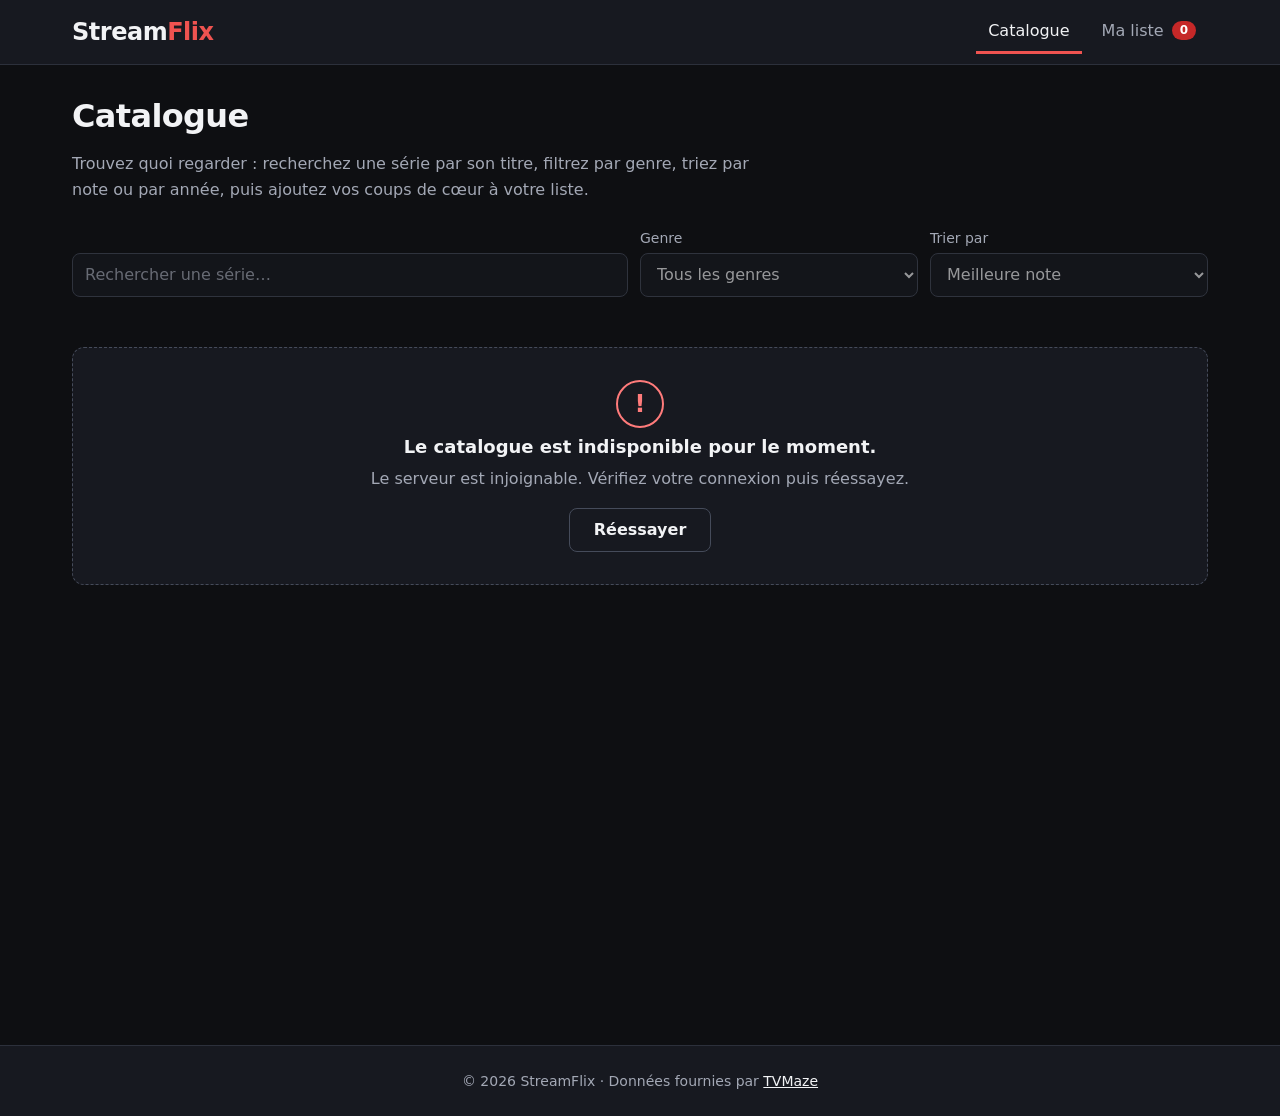
<file: index.html>
<!doctype html>
<html lang="fr">
  <head>
    <meta charset="UTF-8" />
    <meta name="viewport" content="width=device-width, initial-scale=1" />
    <title>Catalogue des séries · StreamFlix</title>
    <meta
      name="description"
      content="Parcourez le catalogue StreamFlix : recherchez une série, filtrez par genre et triez par note ou par année pour trouver quoi regarder."
    />

    <meta property="og:type" content="website" />
    <meta property="og:site_name" content="StreamFlix" />
    <meta property="og:locale" content="fr_FR" />
    <meta property="og:title" content="StreamFlix · Trouvez votre prochaine série" />
    <meta
      property="og:description"
      content="Recherchez, filtrez et comparez des centaines de séries, puis constituez votre liste de programmes à voir."
    />
    <meta property="og:image" content="assets/images/og-image.png" />
    <meta property="og:image:alt" content="Logo StreamFlix sur fond sombre" />

    <link rel="icon" href="assets/images/favicon.svg" type="image/svg+xml" />
    <link rel="preconnect" href="https://static.tvmaze.com" />
    <link rel="modulepreload" href="js/api.js" />
    <link rel="modulepreload" href="js/utils.js" />
    <link rel="stylesheet" href="css/style.css" />
    <link rel="stylesheet" href="css/responsive.css" />
    <script type="module" src="js/main.js"></script>
  </head>
  <body data-page="catalog">
    <a class="skip-link" href="#main">Aller au contenu principal</a>

    <header class="site-header">
      <div class="container header-inner">
        <a class="logo" href="index.html">Stream<span class="logo-accent">Flix</span></a>

        <button class="menu-toggle" type="button" aria-expanded="false" aria-controls="main-nav">
          <span class="visually-hidden">Menu</span>
          <span class="menu-toggle-icon" aria-hidden="true"></span>
        </button>

        <nav id="main-nav" class="main-nav" aria-label="Navigation principale">
          <ul class="nav-list">
            <li>
              <a class="nav-link" href="index.html" aria-current="page">Catalogue</a>
            </li>
            <li>
              <a class="nav-link" href="liste.html">
                Ma liste
                <span class="visually-hidden">séries retenues :</span>
                <span class="nav-count" data-watchlist-count>0</span>
              </a>
            </li>
          </ul>
        </nav>
      </div>
    </header>

    <main id="main" class="container page">
      <section class="catalog" aria-labelledby="catalog-title">
        <h1 id="catalog-title" class="page-title">Catalogue</h1>
        <p class="page-intro">
          Trouvez quoi regarder : recherchez une série par son titre, filtrez par genre, triez par note ou par année,
          puis ajoutez vos coups de cœur à votre liste.
        </p>

        <form id="catalog-filters" class="filters" role="search">
          <div class="field field-search">
            <input
              id="search-input"
              class="input"
              type="search"
              name="query"
              minlength="2"
              placeholder="Rechercher une série…"
              aria-label="Rechercher une série par titre"
              autocomplete="off"
            />
          </div>

          <div class="field">
            <label class="label" for="genre-select">Genre</label>
            <select id="genre-select" class="select" name="genre">
              <option value="">Tous les genres</option>
            </select>
          </div>

          <div class="field">
            <label class="label" for="sort-select">Trier par</label>
            <select id="sort-select" class="select" name="sort">
              <option value="rating-desc">Meilleure note</option>
              <option value="rating-asc">Moins bonne note</option>
              <option value="year-desc">Plus récentes</option>
              <option value="year-asc">Plus anciennes</option>
            </select>
          </div>
        </form>

        <p id="results-count" class="results-count" aria-live="polite"></p>

        <div id="catalog-status" aria-live="polite"></div>
        <div id="catalog-grid" class="catalog-grid"></div>
      </section>

      <noscript>
        <p class="noscript">Activez JavaScript pour afficher le catalogue.</p>
      </noscript>
    </main>

    <footer class="site-footer">
      <div class="container">
        <p>
          © 2026 StreamFlix · Données fournies par
          <a href="https://www.tvmaze.com">TVMaze</a>
        </p>
      </div>
    </footer>

    <!-- Modèle de carte, rempli par main.js -->
    <template id="show-card-template">
      <article class="show-card">
        <div class="show-card-media"></div>
        <div class="show-card-body">
          <h2 class="show-card-title"><a class="show-card-link"></a></h2>
          <ul class="tag-list show-card-genres" aria-label="Genres"></ul>
          <p class="show-card-meta">
            <span class="show-card-year"></span>
            <span class="rating show-card-rating"></span>
          </p>
        </div>
      </article>
    </template>
  </body>
</html>
</file>
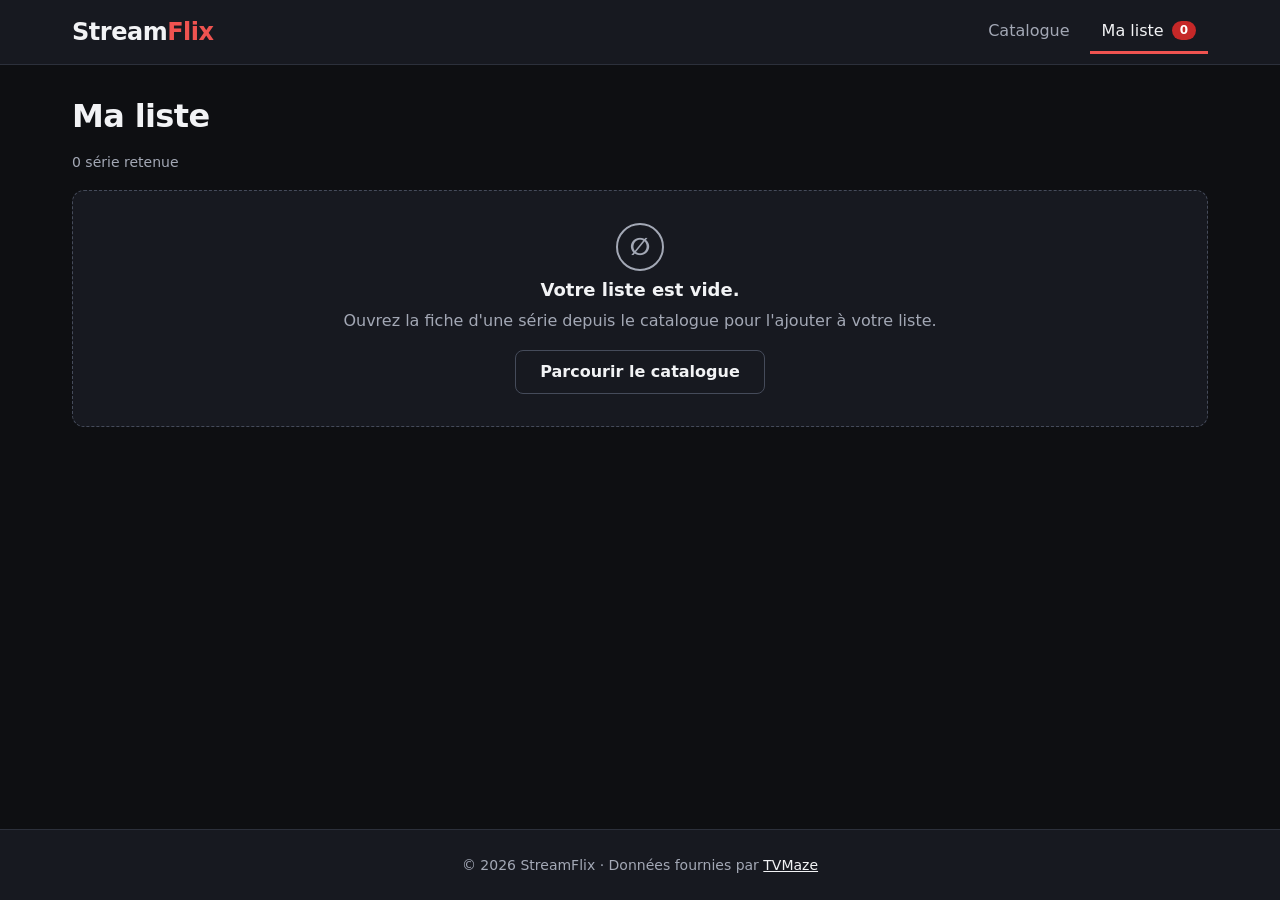
<file: liste.html>
<!doctype html>
<html lang="fr">
  <head>
    <meta charset="UTF-8" />
    <meta name="viewport" content="width=device-width, initial-scale=1" />
    <title>Ma liste · StreamFlix</title>
    <meta
      name="description"
      content="Votre liste StreamFlix : classez les séries à voir par priorité puis envoyez votre sélection."
    />

    <link rel="icon" href="assets/images/favicon.svg" type="image/svg+xml" />
    <link rel="preconnect" href="https://static.tvmaze.com" />
    <link rel="modulepreload" href="js/api.js" />
    <link rel="modulepreload" href="js/utils.js" />
    <link rel="stylesheet" href="css/style.css" />
    <link rel="stylesheet" href="css/responsive.css" />
    <script type="module" src="js/main.js"></script>
  </head>
  <body data-page="watchlist">
    <a class="skip-link" href="#main">Aller au contenu principal</a>

    <header class="site-header">
      <div class="container header-inner">
        <a class="logo" href="index.html">Stream<span class="logo-accent">Flix</span></a>

        <button class="menu-toggle" type="button" aria-expanded="false" aria-controls="main-nav">
          <span class="visually-hidden">Menu</span>
          <span class="menu-toggle-icon" aria-hidden="true"></span>
        </button>

        <nav id="main-nav" class="main-nav" aria-label="Navigation principale">
          <ul class="nav-list">
            <li><a class="nav-link" href="index.html">Catalogue</a></li>
            <li>
              <a class="nav-link" href="liste.html" aria-current="page">
                Ma liste
                <span class="visually-hidden">séries retenues :</span>
                <span class="nav-count" data-watchlist-count>0</span>
              </a>
            </li>
          </ul>
        </nav>
      </div>
    </header>

    <main id="main" class="container page">
      <section class="watchlist" aria-labelledby="watchlist-title">
        <h1 id="watchlist-title" class="page-title" tabindex="-1">Ma liste</h1>
        <p id="watchlist-count" class="results-count" aria-live="polite"></p>

        <div id="watchlist-status" aria-live="polite"></div>

        <form id="watchlist-form" class="watchlist-form" novalidate hidden>
          <p class="watchlist-hint">Attribuez à chaque série une priorité de 1 (à voir en premier) à 10.</p>
          <ul id="watchlist-items" class="watchlist-items"></ul>

          <button id="submit-button" class="button button-primary button-block" type="submit">
            Envoyer ma sélection
          </button>
          <p id="submit-feedback" class="feedback" aria-live="polite"></p>
        </form>
      </section>

      <noscript>
        <p class="noscript">Activez JavaScript pour afficher votre liste.</p>
      </noscript>
    </main>

    <footer class="site-footer">
      <div class="container">
        <p>© 2026 StreamFlix · Données fournies par <a href="https://www.tvmaze.com">TVMaze</a></p>
      </div>
    </footer>

    <!-- Modèle de ligne, rempli par main.js -->
    <template id="watchlist-item-template">
      <li class="watchlist-item">
        <div class="watchlist-media"></div>

        <div class="watchlist-info">
          <h2 class="watchlist-title"><a class="watchlist-link"></a></h2>
          <p class="watchlist-year"></p>
        </div>

        <div class="watchlist-controls">
          <div class="priority-field">
            <label class="label priority-label">Priorité</label>
            <input class="input priority-input" type="number" min="1" max="10" step="1" inputmode="numeric" required />
          </div>
          <button class="button button-secondary remove-button" type="button">
            Supprimer<span class="visually-hidden remove-button-context"></span>
          </button>
        </div>

        <p class="field-error" aria-live="polite"></p>
      </li>
    </template>
  </body>
</html>
</file>
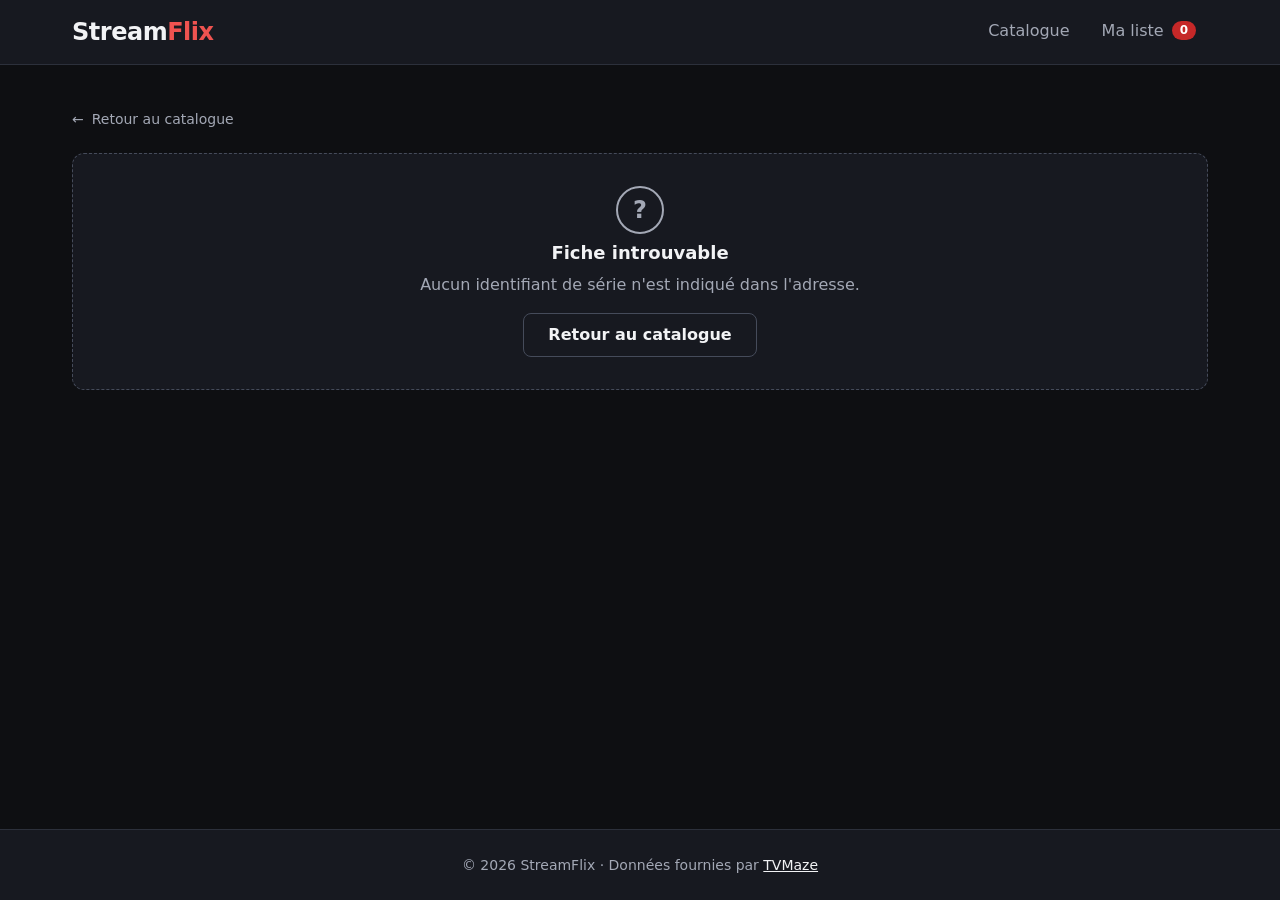
<file: serie.html>
<!doctype html>
<html lang="fr">
  <head>
    <meta charset="UTF-8" />
    <meta name="viewport" content="width=device-width, initial-scale=1" />
    <title>Fiche série · StreamFlix</title>
    <meta
      name="description"
      content="Fiche détaillée d'une série sur StreamFlix : affiche, note, genres, chaîne de diffusion, statut et résumé."
    />

    <link rel="icon" href="assets/images/favicon.svg" type="image/svg+xml" />
    <link rel="preconnect" href="https://static.tvmaze.com" />
    <link rel="modulepreload" href="js/api.js" />
    <link rel="modulepreload" href="js/utils.js" />
    <link rel="stylesheet" href="css/style.css" />
    <link rel="stylesheet" href="css/responsive.css" />
    <script type="module" src="js/main.js"></script>
  </head>
  <body data-page="show">
    <a class="skip-link" href="#main">Aller au contenu principal</a>

    <header class="site-header">
      <div class="container header-inner">
        <a class="logo" href="index.html">Stream<span class="logo-accent">Flix</span></a>

        <button class="menu-toggle" type="button" aria-expanded="false" aria-controls="main-nav">
          <span class="visually-hidden">Menu</span>
          <span class="menu-toggle-icon" aria-hidden="true"></span>
        </button>

        <nav id="main-nav" class="main-nav" aria-label="Navigation principale">
          <ul class="nav-list">
            <li><a class="nav-link" href="index.html">Catalogue</a></li>
            <li>
              <a class="nav-link" href="liste.html">
                Ma liste
                <span class="visually-hidden">séries retenues :</span>
                <span class="nav-count" data-watchlist-count>0</span>
              </a>
            </li>
          </ul>
        </nav>
      </div>
    </header>

    <main id="main" class="container page">
      <a class="back-link" href="index.html"><span aria-hidden="true">←</span> Retour au catalogue</a>

      <div id="show-status" aria-live="polite"></div>

      <article id="show-detail" class="show-detail" hidden>
        <div id="show-poster" class="show-detail-poster"></div>

        <div class="show-detail-header">
          <h1 id="show-title" class="show-detail-title"></h1>
          <p id="show-rating" class="rating"></p>

          <dl class="facts">
            <div class="fact">
              <dt>Année</dt>
              <dd id="show-year"></dd>
            </div>
            <div class="fact">
              <dt>Chaîne</dt>
              <dd id="show-network"></dd>
            </div>
            <div class="fact">
              <dt>Statut</dt>
              <dd id="show-airing-status"></dd>
            </div>
          </dl>

          <ul id="show-genres" class="tag-list" aria-label="Genres"></ul>
        </div>

        <div class="show-detail-actions">
          <button id="watchlist-button" class="button button-primary button-block" type="button">
            Ajouter à ma liste
          </button>
          <p id="watchlist-feedback" class="feedback" aria-live="polite"></p>
        </div>

        <section class="show-detail-summary" aria-labelledby="summary-title">
          <h2 id="summary-title" class="section-title">Résumé</h2>
          <div id="show-summary" class="summary"></div>
        </section>
      </article>

      <noscript>
        <p class="noscript">Activez JavaScript pour afficher la fiche de la série.</p>
      </noscript>
    </main>

    <footer class="site-footer">
      <div class="container">
        <p>© 2026 StreamFlix · Données fournies par <a href="https://www.tvmaze.com">TVMaze</a></p>
      </div>
    </footer>
  </body>
</html>
</file>
<file: css/style.css>
/* Styles mobile first. Tablette et desktop : voir responsive.css. */

/* Système de design */

:root {
  color-scheme: dark;

  /* Palette */
  --color-primary: #ef5350;
  --color-primary-strong: #c62828;
  --color-primary-stronger: #a51d1d;
  --color-secondary: #f5b942;
  --color-background: #0e0f12;
  --color-surface: #171920;
  --color-surface-raised: #20232c;
  --color-border: #2c303b;
  --color-border-strong: #454b5a;
  --color-text: #f2f3f5;
  --color-text-muted: #a3a8b5;
  --color-on-primary: #ffffff;
  --color-error: #ff7b7b;
  --color-success: #5fd39a;
  --color-focus: #ffffff;
  --color-shadow: rgb(0 0 0 / 0.45);

  /* Espacements */
  --space-3xs: 0.125rem;
  --space-2xs: 0.25rem;
  --space-xs: 0.5rem;
  --space-sm: 0.75rem;
  --space-md: 1rem;
  --space-lg: 1.5rem;
  --space-xl: 2rem;
  --space-2xl: 3rem;

  /* Rayons de bordure */
  --radius-sm: 0.25rem;
  --radius-md: 0.5rem;
  --radius-lg: 0.75rem;
  --radius-pill: 999px;
  --radius-round: 50%;

  /* Typographie */
  --font-family-base: system-ui, -apple-system, "Segoe UI", Roboto, "Helvetica Neue", Arial, sans-serif;
  --font-size-xs: 0.75rem;
  --font-size-sm: 0.875rem;
  --font-size-md: 1rem;
  --font-size-lg: 1.125rem;
  --font-size-xl: 1.5rem;
  --font-size-2xl: 2rem;
  --font-weight-medium: 500;
  --font-weight-bold: 700;
  --font-weight-black: 800;
  --line-height-tight: 1.2;
  --line-height-base: 1.6;
  --letter-spacing-tight: -0.02em;
  --letter-spacing-wide: 0.08em;

  /* Bordures et focus */
  --border-width: 1px;
  --border-width-strong: 2px;
  --indicator-width: 3px;
  --focus-ring-width: 3px;
  --focus-ring-offset: 2px;

  /* Dimensions */
  --container-max-width: 75rem;
  --header-height: 4rem;
  --tap-target: 2.75rem;
  --poster-ratio: 2 / 3;
  --poster-width-card: 7rem;
  --poster-width-thumb: 3.5rem;
  --poster-width-detail: 18rem;
  --card-min-width: 13rem;
  --card-height: 10.5rem;
  --priority-input-width: 5rem;
  --spinner-size: 2.5rem;
  --spinner-size-small: 1rem;
  --icon-size: 3rem;
  --menu-icon-width: 1.25rem;
  --menu-icon-gap: 0.375rem;
  --text-max-width: 70ch;

  /* Effets */
  --shadow-raised: 0 var(--space-sm) var(--space-lg) var(--color-shadow);
  --hover-lift: calc(var(--space-2xs) * -1);
  --transition-fast: 150ms ease-out;
  --transition-base: 250ms ease-out;
  --spin-duration: 800ms;
}

/* Base */

*,
*::before,
*::after {
  box-sizing: border-box;
}

body {
  display: flex;
  flex-direction: column;
  min-height: 100vh;
  margin: 0;
  font-family: var(--font-family-base);
  font-size: var(--font-size-md);
  line-height: var(--line-height-base);
  color: var(--color-text);
  background-color: var(--color-background);
  -webkit-font-smoothing: antialiased;
}

main {
  flex: 1;
}

h1,
h2,
p,
dl,
dd {
  margin: 0;
}

img {
  display: block;
  max-width: 100%;
}

a {
  color: var(--color-primary);
}

button,
input,
select {
  font: inherit;
  color: inherit;
}

/* Garde ces blocs cachés tant qu'ils ont l'attribut hidden. */
.show-detail[hidden],
.watchlist-form[hidden] {
  display: none;
}

:focus-visible {
  outline: var(--focus-ring-width) solid var(--color-focus);
  outline-offset: var(--focus-ring-offset);
}

/* Utilitaires */

.container {
  width: 100%;
  max-width: var(--container-max-width);
  margin-inline: auto;
  padding-inline: var(--space-md);
}

/* Caché à l'écran, mais lu par les lecteurs d'écran. */
.visually-hidden {
  position: absolute;
  width: 1px;
  height: 1px;
  margin: -1px;
  padding: 0;
  overflow: hidden;
  clip: rect(0 0 0 0);
  white-space: nowrap;
  border: 0;
}

.text-muted {
  color: var(--color-text-muted);
}

.skip-link {
  position: absolute;
  top: var(--space-xs);
  left: var(--space-xs);
  z-index: 20;
  padding: var(--space-xs) var(--space-md);
  font-weight: var(--font-weight-bold);
  color: var(--color-on-primary);
  background-color: var(--color-primary-strong);
  border-radius: var(--radius-md);
  transform: translateY(-200%);
  transition: transform var(--transition-fast);
}

.skip-link:focus {
  transform: translateY(0);
}

.noscript {
  padding: var(--space-md);
  color: var(--color-error);
}

/* En-tête et navigation */

.site-header {
  position: sticky;
  top: 0;
  z-index: 10;
  background-color: var(--color-surface);
  border-bottom: var(--border-width) solid var(--color-border);
}

.header-inner {
  display: flex;
  flex-wrap: wrap;
  align-items: center;
  justify-content: space-between;
}

/* Le logo fixe la hauteur de la barre. */
.logo {
  display: flex;
  align-items: center;
  min-height: var(--header-height);
  font-size: var(--font-size-xl);
  font-weight: var(--font-weight-black);
  letter-spacing: var(--letter-spacing-tight);
  color: var(--color-text);
  text-decoration: none;
}

.logo-accent {
  color: var(--color-primary);
}

.menu-toggle {
  display: grid;
  place-items: center;
  width: var(--tap-target);
  height: var(--tap-target);
  padding: 0;
  background-color: transparent;
  border: var(--border-width) solid var(--color-border-strong);
  border-radius: var(--radius-md);
  cursor: pointer;
  transition: border-color var(--transition-fast);
}

.menu-toggle:hover {
  border-color: var(--color-text-muted);
}

/* Hamburger : 3 barres qui forment une croix quand le menu est ouvert. */
.menu-toggle-icon,
.menu-toggle-icon::before,
.menu-toggle-icon::after {
  display: block;
  width: var(--menu-icon-width);
  height: var(--border-width-strong);
  background-color: var(--color-text);
  border-radius: var(--radius-pill);
  transition:
    transform var(--transition-base),
    background-color var(--transition-base);
}

.menu-toggle-icon {
  position: relative;
}

.menu-toggle-icon::before,
.menu-toggle-icon::after {
  content: "";
  position: absolute;
  left: 0;
}

.menu-toggle-icon::before {
  top: calc(var(--menu-icon-gap) * -1);
}

.menu-toggle-icon::after {
  top: var(--menu-icon-gap);
}

.menu-toggle[aria-expanded="true"] .menu-toggle-icon {
  background-color: transparent;
}

.menu-toggle[aria-expanded="true"] .menu-toggle-icon::before {
  transform: translateY(var(--menu-icon-gap)) rotate(45deg);
}

.menu-toggle[aria-expanded="true"] .menu-toggle-icon::after {
  transform: translateY(calc(var(--menu-icon-gap) * -1)) rotate(-45deg);
}

/* Sous 768 px : menu visible seulement quand le bouton est ouvert. */
.main-nav {
  display: none;
  flex-basis: 100%;
  padding-bottom: var(--space-sm);
}

.menu-toggle[aria-expanded="true"] + .main-nav {
  display: block;
}

.nav-list {
  display: flex;
  flex-direction: column;
  gap: var(--space-2xs);
  margin: 0;
  padding: 0;
  list-style: none;
}

.nav-link {
  display: flex;
  align-items: center;
  gap: var(--space-xs);
  min-height: var(--tap-target);
  padding: var(--space-xs) var(--space-md);
  font-weight: var(--font-weight-medium);
  color: var(--color-text-muted);
  text-decoration: none;
  border-left: var(--indicator-width) solid transparent;
  border-radius: var(--radius-sm);
  transition:
    color var(--transition-fast),
    background-color var(--transition-fast);
}

.nav-link:hover {
  color: var(--color-text);
  background-color: var(--color-surface-raised);
}

.nav-link[aria-current="page"] {
  color: var(--color-text);
  background-color: var(--color-surface-raised);
  border-left-color: var(--color-primary);
}

.nav-count {
  min-width: var(--space-lg);
  padding-inline: var(--space-xs);
  font-size: var(--font-size-xs);
  font-weight: var(--font-weight-bold);
  line-height: var(--line-height-base);
  text-align: center;
  color: var(--color-on-primary);
  background-color: var(--color-primary-strong);
  border-radius: var(--radius-pill);
}

/* Mise en page commune */

.page {
  padding-block: var(--space-lg) var(--space-2xl);
}

.page-title {
  margin-bottom: var(--space-md);
  font-size: var(--font-size-xl);
  font-weight: var(--font-weight-black);
  line-height: var(--line-height-tight);
  letter-spacing: var(--letter-spacing-tight);
}

.page-intro {
  max-width: var(--text-max-width);
  margin-bottom: var(--space-lg);
  color: var(--color-text-muted);
}

/* Titre qui reçoit le focus par script : pas de contour. */
[tabindex="-1"]:focus {
  outline: none;
}

.section-title {
  margin-bottom: var(--space-sm);
  font-size: var(--font-size-lg);
  font-weight: var(--font-weight-bold);
}

.results-count {
  min-height: calc(var(--font-size-sm) * var(--line-height-base));
  margin-bottom: var(--space-md);
  font-size: var(--font-size-sm);
  color: var(--color-text-muted);
}

.site-footer {
  padding-block: var(--space-lg);
  font-size: var(--font-size-sm);
  text-align: center;
  color: var(--color-text-muted);
  background-color: var(--color-surface);
  border-top: var(--border-width) solid var(--color-border);
}

.site-footer a {
  color: var(--color-text);
}

/* Formulaires et boutons */

.filters {
  display: grid;
  grid-template-columns: repeat(2, minmax(0, 1fr));
  gap: var(--space-sm);
  margin-bottom: var(--space-sm);
}

.field {
  display: flex;
  flex-direction: column;
  gap: var(--space-2xs);
}

.field-search {
  grid-column: 1 / -1;
}

.label {
  font-size: var(--font-size-sm);
  font-weight: var(--font-weight-medium);
  color: var(--color-text-muted);
}

.input,
.select {
  width: 100%;
  min-height: var(--tap-target);
  padding: var(--space-xs) var(--space-sm);
  background-color: var(--color-surface);
  border: var(--border-width) solid var(--color-border-strong);
  border-radius: var(--radius-md);
  transition: border-color var(--transition-fast);
}

.input:hover,
.select:hover {
  border-color: var(--color-text-muted);
}

.input::placeholder {
  color: var(--color-text-muted);
  opacity: 1;
}

.input:disabled,
.select:disabled {
  cursor: not-allowed;
  opacity: 0.6;
}

.input[aria-invalid="true"] {
  border: var(--border-width-strong) dashed var(--color-error);
}

.field-error {
  font-size: var(--font-size-sm);
  color: var(--color-error);
}

.field-error:empty {
  display: none;
}

.button {
  display: inline-flex;
  align-items: center;
  justify-content: center;
  gap: var(--space-xs);
  min-height: var(--tap-target);
  padding: var(--space-xs) var(--space-lg);
  font-weight: var(--font-weight-bold);
  text-decoration: none;
  border: var(--border-width) solid transparent;
  border-radius: var(--radius-md);
  cursor: pointer;
  transition:
    background-color var(--transition-fast),
    border-color var(--transition-fast);
}

.button-primary {
  color: var(--color-on-primary);
  background-color: var(--color-primary-strong);
}

.button-primary:hover {
  background-color: var(--color-primary-stronger);
}

.button-secondary {
  color: var(--color-text);
  background-color: transparent;
  border-color: var(--color-border-strong);
}

.button-secondary:hover {
  background-color: var(--color-surface-raised);
  border-color: var(--color-text-muted);
}

.button-block {
  width: 100%;
}

.button:disabled {
  cursor: progress;
  opacity: 0.7;
}

.button.is-loading::before {
  content: "";
  width: var(--spinner-size-small);
  height: var(--spinner-size-small);
  border: var(--border-width-strong) solid currentColor;
  border-right-color: transparent;
  border-radius: var(--radius-round);
  animation: spin var(--spin-duration) linear infinite;
}

.feedback {
  padding: var(--space-sm) var(--space-md);
  font-size: var(--font-size-sm);
  background-color: var(--color-surface);
  border-left: var(--indicator-width) solid var(--color-border-strong);
  border-radius: var(--radius-sm);
}

.feedback:empty {
  display: none;
}

.feedback[data-type="success"] {
  border-left-color: var(--color-success);
}

.feedback[data-type="error"] {
  color: var(--color-error);
  border-left-color: var(--color-error);
}

/* Éléments de données */

/* Affiches toujours au même format, même sans image. */
.poster {
  width: 100%;
  height: auto;
  aspect-ratio: var(--poster-ratio);
  object-fit: cover;
  background-color: var(--color-surface-raised);
}

.tag-list {
  display: flex;
  flex-wrap: wrap;
  gap: var(--space-2xs);
  margin: 0;
  padding: 0;
  list-style: none;
}

.tag {
  padding: var(--space-3xs) var(--space-xs);
  font-size: var(--font-size-xs);
  color: var(--color-text-muted);
  border: var(--border-width) solid var(--color-border-strong);
  border-radius: var(--radius-pill);
}

.rating {
  display: inline-flex;
  align-items: center;
  gap: var(--space-xs);
}

.rating-stars {
  color: var(--color-secondary);
  letter-spacing: var(--letter-spacing-wide);
}

.rating-value {
  font-weight: var(--font-weight-medium);
  color: var(--color-text);
}

.rating-missing {
  font-style: italic;
  color: var(--color-text-muted);
}

/* États : chargement, vide, erreur, introuvable */

.state {
  display: flex;
  flex-direction: column;
  align-items: center;
  gap: var(--space-xs);
  padding: var(--space-xl) var(--space-lg);
  text-align: center;
  background-color: var(--color-surface);
  border: var(--border-width) dashed var(--color-border-strong);
  border-radius: var(--radius-lg);
}

.state-icon {
  display: grid;
  place-items: center;
  width: var(--icon-size);
  height: var(--icon-size);
  font-size: var(--font-size-xl);
  font-weight: var(--font-weight-bold);
  color: var(--color-text-muted);
  border: var(--border-width-strong) solid currentColor;
  border-radius: var(--radius-round);
}

.state-empty .state-icon::before {
  content: "∅";
}

.state-error .state-icon::before {
  content: "!";
}

.state-not-found .state-icon::before {
  content: "?";
}

.state-error .state-icon {
  color: var(--color-error);
}

.state-title {
  font-size: var(--font-size-lg);
  font-weight: var(--font-weight-bold);
  line-height: var(--line-height-tight);
}

.state-message {
  max-width: var(--text-max-width);
  color: var(--color-text-muted);
}

.state .button {
  margin-top: var(--space-xs);
}

.spinner {
  width: var(--spinner-size);
  height: var(--spinner-size);
  border: var(--indicator-width) solid var(--color-border-strong);
  border-top-color: var(--color-primary);
  border-radius: var(--radius-round);
  animation: spin var(--spin-duration) linear infinite;
}

@keyframes spin {
  to {
    transform: rotate(360deg);
  }
}

/* Catalogue */

/* Réserve la hauteur de l'écran pendant le chargement : le pied de page ne saute pas. */
.catalog {
  min-height: 100vh;
}

.catalog-grid {
  display: grid;
  grid-template-columns: minmax(0, 1fr);
  gap: var(--space-md);
}

/* Mobile : carte horizontale. */
.show-card {
  position: relative;
  display: grid;
  grid-template-columns: var(--poster-width-card) minmax(0, 1fr);
  overflow: hidden;
  background-color: var(--color-surface);
  border: var(--border-width) solid var(--color-border);
  border-radius: var(--radius-lg);
  transition:
    transform var(--transition-base),
    border-color var(--transition-base),
    box-shadow var(--transition-base);

  /* Les cartes hors écran ne sont mises en page que lorsqu'on s'en approche. */
  content-visibility: auto;
  contain-intrinsic-size: auto var(--card-height);
}

.show-card:hover {
  border-color: var(--color-border-strong);
  box-shadow: var(--shadow-raised);
  transform: translateY(var(--hover-lift));
}

/* Focus clavier autour de toute la carte. */
.show-card:focus-within {
  outline: var(--focus-ring-width) solid var(--color-focus);
  outline-offset: var(--focus-ring-offset);
}

.show-card-body {
  display: flex;
  flex-direction: column;
  gap: var(--space-xs);
  padding: var(--space-sm) var(--space-md);
}

.show-card-title {
  font-size: var(--font-size-md);
  line-height: var(--line-height-tight);
}

.show-card-link {
  color: var(--color-text);
  text-decoration: none;
}

/* Le lien du titre couvre toute la carte. */
.show-card-link::after {
  content: "";
  position: absolute;
  inset: 0;
}

.show-card-link:focus-visible {
  outline: none;
}

.show-card-meta {
  display: flex;
  flex-wrap: wrap;
  align-items: center;
  gap: var(--space-xs) var(--space-sm);
  margin-top: auto;
  font-size: var(--font-size-sm);
  color: var(--color-text-muted);
}

/* Fiche série */

.back-link {
  display: inline-flex;
  align-items: center;
  gap: var(--space-xs);
  min-height: var(--tap-target);
  margin-bottom: var(--space-sm);
  font-size: var(--font-size-sm);
  color: var(--color-text-muted);
  text-decoration: none;
  transition: color var(--transition-fast);
}

.back-link:hover {
  color: var(--color-text);
}

.show-detail {
  display: grid;
  grid-template-columns: minmax(0, 2fr) minmax(0, 3fr);
  grid-template-areas:
    "poster header"
    "actions actions"
    "summary summary";
  gap: var(--space-lg) var(--space-md);
}

.show-detail-poster {
  grid-area: poster;
}

.show-detail-poster .poster {
  border-radius: var(--radius-lg);
}

.show-detail-header {
  display: flex;
  flex-direction: column;
  align-items: flex-start;
  gap: var(--space-sm);
  grid-area: header;
}

.show-detail-title {
  font-size: var(--font-size-xl);
  font-weight: var(--font-weight-black);
  line-height: var(--line-height-tight);
  letter-spacing: var(--letter-spacing-tight);
  overflow-wrap: anywhere;
}

.facts {
  display: grid;
  gap: var(--space-3xs);
  font-size: var(--font-size-sm);
}

.fact {
  display: flex;
  flex-wrap: wrap;
  gap: var(--space-xs);
}

.fact dt {
  color: var(--color-text-muted);
}

.show-detail-actions {
  display: grid;
  gap: var(--space-sm);
  grid-area: actions;
}

.show-detail-summary {
  grid-area: summary;
  padding-top: var(--space-lg);
  border-top: var(--border-width) solid var(--color-border);
}

.summary {
  display: grid;
  gap: var(--space-sm);
  max-width: var(--text-max-width);
}

/* Ma liste */

.watchlist-hint {
  margin-bottom: var(--space-md);
  color: var(--color-text-muted);
}

.watchlist-items {
  display: grid;
  gap: var(--space-sm);
  margin: 0;
  padding: 0;
  list-style: none;
}

.watchlist-item {
  display: grid;
  grid-template-columns: var(--poster-width-thumb) minmax(0, 1fr);
  grid-template-areas:
    "poster info"
    "poster controls";
  gap: var(--space-xs) var(--space-md);
  padding: var(--space-sm);
  background-color: var(--color-surface);
  border: var(--border-width) solid var(--color-border);
  border-radius: var(--radius-lg);
}

.watchlist-media {
  grid-area: poster;
}

.watchlist-media .poster {
  border-radius: var(--radius-sm);
}

.watchlist-info {
  grid-area: info;
}

.watchlist-title {
  font-size: var(--font-size-md);
  line-height: var(--line-height-tight);
}

.watchlist-link {
  color: var(--color-text);
  text-decoration: none;
  transition: color var(--transition-fast);
}

.watchlist-link:hover {
  color: var(--color-primary);
}

.watchlist-year {
  font-size: var(--font-size-sm);
  color: var(--color-text-muted);
}

.watchlist-controls {
  display: flex;
  flex-wrap: wrap;
  align-items: flex-end;
  justify-content: space-between;
  gap: var(--space-sm);
  grid-area: controls;
}

.priority-field {
  display: flex;
  flex-direction: column;
  gap: var(--space-2xs);
}

.priority-input {
  width: var(--priority-input-width);
}

.watchlist-item .field-error {
  grid-column: 1 / -1;
}

.watchlist-form {
  display: grid;
  gap: var(--space-md);
}
</file>
<file: css/responsive.css>
/* Tablette : 768 à 1024 px. Desktop : plus de 1024 px. Les media queries n'acceptent pas les variables. */

/* Tablette : 768 px et plus */

@media (min-width: 768px) {
  .container {
    padding-inline: var(--space-xl);
  }

  /* Menu toujours visible : plus besoin du bouton. */
  .menu-toggle {
    display: none;
  }

  .main-nav {
    display: block;
    flex-basis: auto;
    padding-bottom: 0;
  }

  .nav-list {
    flex-direction: row;
    gap: var(--space-xs);
  }

  .nav-link {
    padding-inline: var(--space-sm);
    border-left: 0;
    border-bottom: var(--indicator-width) solid transparent;
    border-radius: 0;
  }

  .nav-link:hover {
    background-color: transparent;
  }

  .nav-link[aria-current="page"] {
    background-color: transparent;
    border-bottom-color: var(--color-primary);
  }

  .page {
    padding-top: var(--space-xl);
  }

  .page-title {
    font-size: var(--font-size-2xl);
  }

  .filters {
    grid-template-columns: minmax(0, 2fr) repeat(2, minmax(0, 1fr));
    align-items: end;
  }

  .field-search {
    grid-column: auto;
  }

  .catalog-grid {
    grid-template-columns: repeat(2, minmax(0, 1fr));
  }

  .show-detail {
    grid-template-columns: var(--poster-width-detail) minmax(0, 1fr);
    grid-template-areas:
      "poster header"
      "poster actions"
      "poster summary";
    grid-template-rows: auto auto 1fr;
    column-gap: var(--space-xl);
  }

  .show-detail-title {
    font-size: var(--font-size-2xl);
  }

  /* Boutons et messages : largeur normale. */
  .button-block,
  .feedback {
    justify-self: start;
  }

  .button-block {
    width: auto;
  }

  .watchlist-item {
    grid-template-columns: var(--poster-width-thumb) minmax(0, 1fr) auto;
    grid-template-areas: "poster info controls";
    align-items: center;
  }
}

/* Desktop : plus de 1024 px */

@media (min-width: 1025px) {
  /* Hauteur estimée d'une carte verticale, avant sa première mise en page. */
  :root {
    --card-height: 27rem;
  }

  /* Autant de colonnes que possible (3 ou plus). */
  .catalog-grid {
    grid-template-columns: repeat(auto-fill, minmax(var(--card-min-width), 1fr));
    gap: var(--space-lg);
  }

  /* Carte verticale : affiche au-dessus du texte. */
  .show-card {
    grid-template-columns: minmax(0, 1fr);
    grid-template-rows: auto 1fr;
  }
}

/* Préférence système : animations réduites */

@media (prefers-reduced-motion: reduce) {
  *,
  *::before,
  *::after {
    animation-duration: 0.01ms !important;
    animation-iteration-count: 1 !important;
    transition-duration: 0.01ms !important;
    scroll-behavior: auto !important;
  }

  .show-card:hover {
    transform: none;
  }
}
</file>
